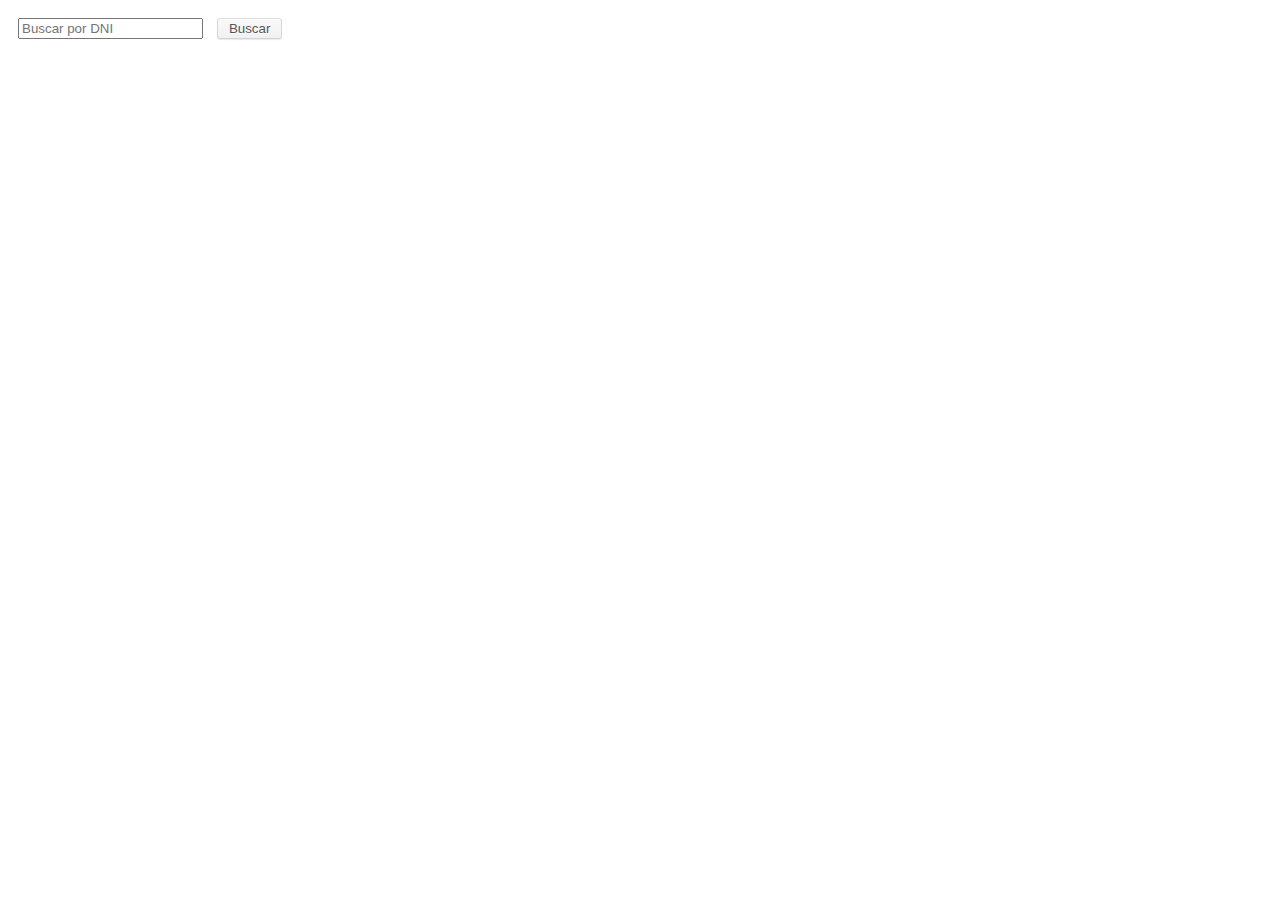
<file: BuscadorConcursar/BuscadorConcursar/index.html>
<html xmlns="http://www.w3.org/1999/xhtml">
    <head>
        <title>
            Buscador de admisi�n Concursar
        </title>
       

        <link rel="Stylesheet" href="buscador.css" type="text/css"/>
    </head>
    <body>
        <div id="ContenedorPlanilla">
            <div id="cont_buscador">
               <!-- <div id="titulo">Listado de Admitidos y No Admitidos</div>
                <div id="copete">A trav�s de este buscador vas a poder acceder a la informac�n necesaria para conocer el estado de tu postulaci�n al Concurso de Planta Permanente</div>-->
                <input type="text" id="txt_buscar" placeholder="Buscar por DNI" />    
		        <input type="button" id="btn_buscar" value="Buscar"/>
            </div>
            <div id="panel_sin_resultados">
                No se encontraron postulantes con ese documento
            </div>
             <br>	
            <div id="panel_encontrados">
                <div id="lbl_apellido"></div>
                 
                <div id="lbl_nombre" > </div>
                <div id="lbl_tipo_doc"></div>
                  
                <div id="lbl_nro_doc"></div> 

                   <br>	
                <div id="panel_puestos">

<!--
                ,
                <div id="lbl_nombre"></div>
                <div id="lbl_tipo_doc"></div>
                :
                <div id="lbl_nro_doc"></div>
                <div id="panel_puestos">
			        -->

			        
		        </div>		
                
                             
            </div>		    		
	    </div>
       
    <div id="plantillas">
        <div class="vista_puesto">    
            <div id="lbl_nombre_puesto"></div>        
            <div id="cont_actas"></div>
        </div>
        <div class="vista_acta">
            <div id="lbl_estado"></div>
            <div id="lbl_observacion"></div>
            <a id="lnk_acta">
                <img id="img_pdf_acta" src="pdf.png"/>
            </a>
        </div>
    </div>

    </body>
    

    <script type="text/javascript" src="jquery-1.11.1.min.js"></script>
    <script type ="text/javascript" src="json3.min.js"></script>
    <script type="text/javascript">
        $(document).ready(function () {
            var btn_buscar = $("#btn_buscar");
            var txt_buscar = $("#txt_buscar");
            var panel_sin_resultados = $("#panel_sin_resultados");
            var panel_encontrados = $("#panel_encontrados");

            var limpiar_resultados = function () {
                panel_sin_resultados.hide();
                panel_encontrados.hide();
            };
            limpiar_resultados();

            txt_buscar.keypress(function () {
                limpiar_resultados();
            });

            txt_buscar.keyup(function (event) {
                if (event.keyCode == 13 || event.keyCode == 08 || event.keyCode == 46) {
                    btn_buscar.click();
                }
            });

            btn_buscar.click(function () {
                limpiar_resultados();
                $.ajax({
                    url: "BuscadorSrv.asmx/BuscarPostulacionesPorDocumento",
                    type: "POST",
                    data: JSON.stringify({
                        documento: txt_buscar.val(),
                        llamado: 1,
                        anio: 2014
                    }),
                    dataType: "json",
                    contentType: "application/json; charset=utf-8",
                    success: function (respuesta) {
                        var postulaciones = JSON.parse(respuesta.d);
                        if (postulaciones.length == 0) {
                            panel_sin_resultados.show();
                            return;
                        }
                        panel_encontrados.show();

                        panel_encontrados.find("#lbl_apellido").text(postulaciones[0].Apellido + ",  ");
                        panel_encontrados.find("#lbl_nombre").text(postulaciones[0].Nombres);
                        panel_encontrados.find("#lbl_tipo_doc").text(postulaciones[0].TipoDocumento + ":  ");
                        panel_encontrados.find("#lbl_nro_doc").text(postulaciones[0].NroDocumento);

                        var panel_puestos = panel_encontrados.find("#panel_puestos");
                        panel_puestos.empty();
                        var descripcion_ultimo_puesto = "";
                        var vista_ultimo_puesto;

                        for (var i = 0, len = postulaciones.length; i < len; ++i) 
                        {
                           var postulacion = postulaciones[i];
                        // postulaciones.forEach(function (postulacion)
                        //{
                           if (postulacion.DescripcionPuesto != descripcion_ultimo_puesto) 
                        {
                                    vista_ultimo_puesto = $("#plantillas .vista_puesto").clone();
                                vista_ultimo_puesto.find("#lbl_nombre_puesto").text(postulacion.DescripcionPuesto);
                                descripcion_ultimo_puesto = postulacion.DescripcionPuesto;
                                panel_puestos.append(vista_ultimo_puesto);
                            }
                            var vista_acta = $("#plantillas .vista_acta").clone();
                            vista_acta.find("#lbl_estado").text(postulacion.EstadoPostulacion);
                            vista_acta.find("#lbl_observacion").text(postulacion.Observaciones);
                            vista_acta.find("#lnk_acta").attr("href", "Actas/" + postulacion.Acta);
                            vista_acta.find("#lnk_acta").attr("target", "_newtab");
                            vista_ultimo_puesto.find("#cont_actas").append(vista_acta);
                        }//);
                    },
                    error: function (XMLHttpRequest, textStatus, errorThrown) {
                        console.log("error")
                    }
                });
            });
        });		
    </script>
</html>
</file>
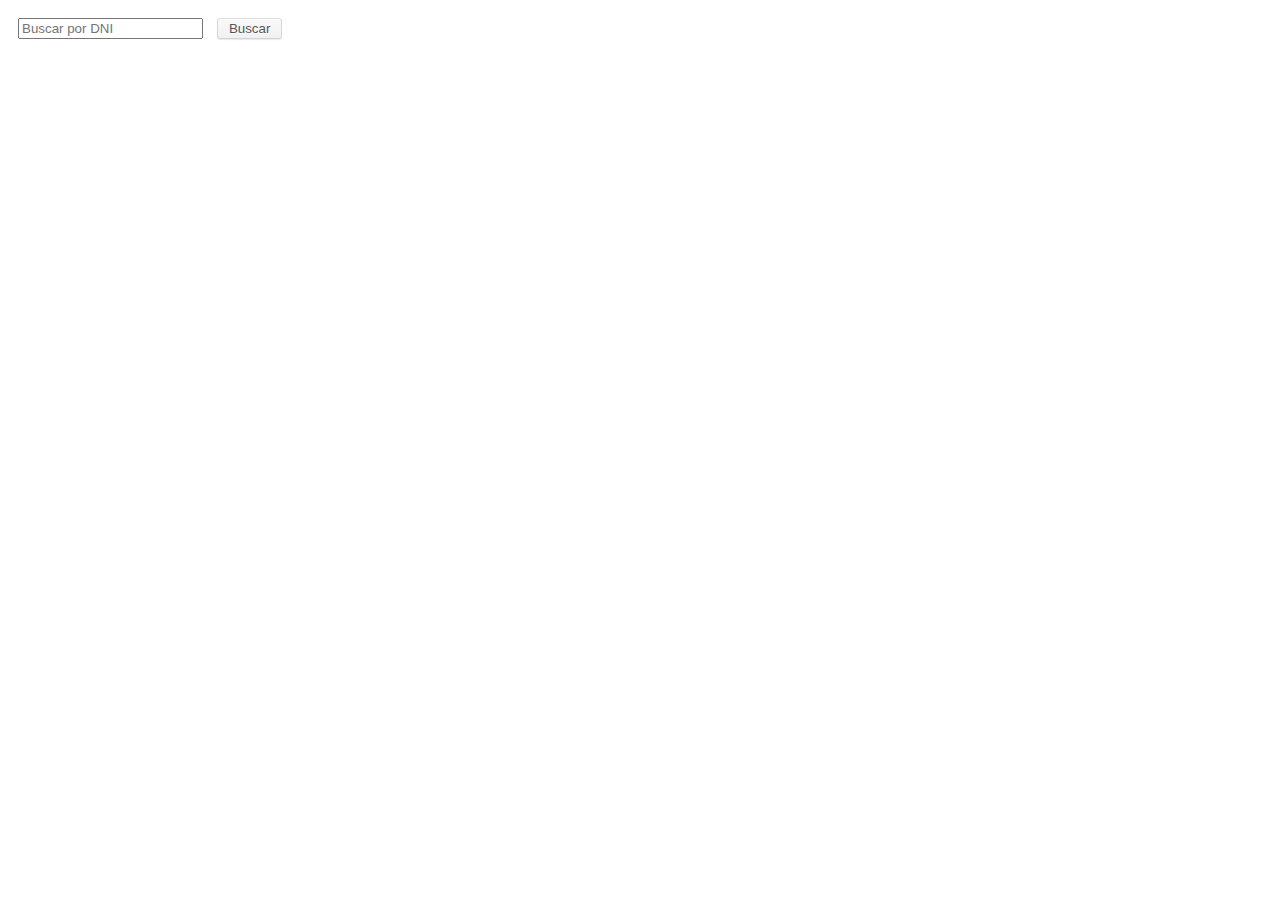
<file: BuscadorConcursar/BuscadorConcursar/buscador012015.html>
<html xmlns="http://www.w3.org/1999/xhtml">
    <head>
        <title>
            Buscador de admisi�n Concursar
        </title>
       

        <link rel="Stylesheet" href="buscador.css" type="text/css"/>
    </head>
    <body>
        <div id="ContenedorPlanilla">
            <div id="cont_buscador">
               <!-- <div id="titulo">Listado de Admitidos y No Admitidos</div>
                <div id="copete">A trav�s de este buscador vas a poder acceder a la informac�n necesaria para conocer el estado de tu postulaci�n al Concurso de Planta Permanente</div>-->
                <input type="text" id="txt_buscar" placeholder="Buscar por DNI" />    
		        <input type="button" id="btn_buscar" value="Buscar"/>
            </div>
            <div id="panel_sin_resultados">
                No se encontraron postulantes con ese documento
            </div>
             <br>	
            <div id="panel_encontrados">
                <div id="lbl_apellido"></div>
                 
                <div id="lbl_nombre" > </div>
                <div id="lbl_tipo_doc"></div>
                  
                <div id="lbl_nro_doc"></div> 

                   <br>	
                <div id="panel_puestos">

<!--
                ,
                <div id="lbl_nombre"></div>
                <div id="lbl_tipo_doc"></div>
                :
                <div id="lbl_nro_doc"></div>
                <div id="panel_puestos">
			        -->

			        
		        </div>		
                
                             
            </div>		    		
	    </div>
       
    <div id="plantillas">
        <div class="vista_puesto">    
            <div id="lbl_nombre_puesto"></div>        
            <div id="cont_actas"></div>
        </div>
        <div class="vista_acta">
            <div id="lbl_estado"></div>
            <div id="lbl_observacion"></div>
            <a id="lnk_acta">
                <img id="img_pdf_acta" src="pdf.png"/>
            </a>
        </div>
    </div>

    </body>
    

    <script type="text/javascript" src="jquery-1.11.1.min.js"></script>
    <script type ="text/javascript" src="json3.min.js"></script>
    <script type="text/javascript">
        $(document).ready(function () {
            var btn_buscar = $("#btn_buscar");
            var txt_buscar = $("#txt_buscar");
            var panel_sin_resultados = $("#panel_sin_resultados");
            var panel_encontrados = $("#panel_encontrados");

            var limpiar_resultados = function () {
                panel_sin_resultados.hide();
                panel_encontrados.hide();
            };
            limpiar_resultados();

            txt_buscar.keypress(function () {
                limpiar_resultados();
            });

            txt_buscar.keyup(function (event) {
                if (event.keyCode == 13 || event.keyCode == 08 || event.keyCode == 46) {
                    btn_buscar.click();
                }
            });

            btn_buscar.click(function () {
                limpiar_resultados();
                $.ajax({
                    url: "BuscadorSrv.asmx/BuscarPostulacionesPorDocumento",
                    type: "POST",
                    data: JSON.stringify({
                        documento: txt_buscar.val(),
                        llamado: 1,
                        anio: 2015
                    }),
                    dataType: "json",
                    contentType: "application/json; charset=utf-8",
                    success: function (respuesta) {
                        var postulaciones = JSON.parse(respuesta.d);
                        if (postulaciones.length == 0) {
                            panel_sin_resultados.show();
                            return;
                        }
                        panel_encontrados.show();

                        panel_encontrados.find("#lbl_apellido").text(postulaciones[0].Apellido + ",  ");
                        panel_encontrados.find("#lbl_nombre").text(postulaciones[0].Nombres);
                        panel_encontrados.find("#lbl_tipo_doc").text(postulaciones[0].TipoDocumento + ":  ");
                        panel_encontrados.find("#lbl_nro_doc").text(postulaciones[0].NroDocumento);

                        var panel_puestos = panel_encontrados.find("#panel_puestos");
                        panel_puestos.empty();
                        var descripcion_ultimo_puesto = "";
                        var vista_ultimo_puesto;

                        for (var i = 0, len = postulaciones.length; i < len; ++i) 
                        {
                           var postulacion = postulaciones[i];
                        // postulaciones.forEach(function (postulacion)
                        //{
                           if (postulacion.DescripcionPuesto != descripcion_ultimo_puesto) 
                        {
                                    vista_ultimo_puesto = $("#plantillas .vista_puesto").clone();
                                vista_ultimo_puesto.find("#lbl_nombre_puesto").text(postulacion.DescripcionPuesto);
                                descripcion_ultimo_puesto = postulacion.DescripcionPuesto;
                                panel_puestos.append(vista_ultimo_puesto);
                            }
                            var vista_acta = $("#plantillas .vista_acta").clone();
                            vista_acta.find("#lbl_estado").text(postulacion.EstadoPostulacion);
                            vista_acta.find("#lbl_observacion").text(postulacion.Observaciones);
                            vista_acta.find("#lnk_acta").attr("href", "Actas012015/" + postulacion.Acta);
                            vista_acta.find("#lnk_acta").attr("target", "_newtab");
                            vista_ultimo_puesto.find("#cont_actas").append(vista_acta);
                        }//);
                    },
                    error: function (XMLHttpRequest, textStatus, errorThrown) {
                        console.log("error")
                    }
                });
            });
        });		
    </script>
</html>
</file>
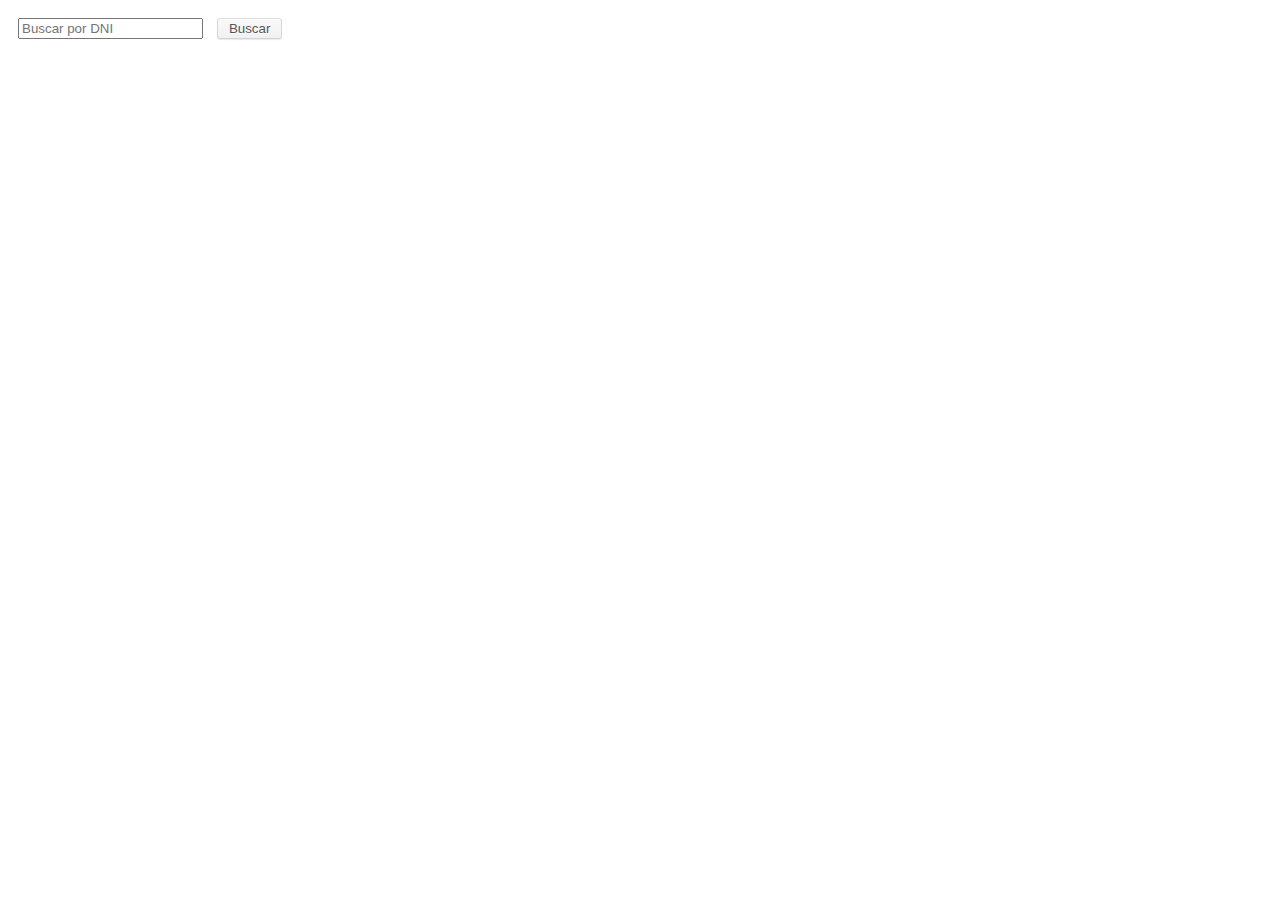
<file: BuscadorConcursar/BuscadorConcursar/buscador_012014.html>
<html xmlns="http://www.w3.org/1999/xhtml">
    <head>
        <title>
            Buscador de admisi�n Concursar
        </title>
       

        <link rel="Stylesheet" href="buscador.css" type="text/css"/>
    </head>
    <body>
        <div id="ContenedorPlanilla">
            <div id="cont_buscador">
               <!-- <div id="titulo">Listado de Admitidos y No Admitidos</div>
                <div id="copete">A trav�s de este buscador vas a poder acceder a la informac�n necesaria para conocer el estado de tu postulaci�n al Concurso de Planta Permanente</div>-->
                <input type="text" id="txt_buscar" placeholder="Buscar por DNI" />    
		        <input type="button" id="btn_buscar" value="Buscar"/>
            </div>
            <div id="panel_sin_resultados">
                No se encontraron postulantes con ese documento
            </div>
             <br>	
            <div id="panel_encontrados">
                <div id="lbl_apellido"></div>
                 
                <div id="lbl_nombre" > </div>
                <div id="lbl_tipo_doc"></div>
                  
                <div id="lbl_nro_doc"></div> 

                   <br>	
                <div id="panel_puestos">

<!--
                ,
                <div id="lbl_nombre"></div>
                <div id="lbl_tipo_doc"></div>
                :
                <div id="lbl_nro_doc"></div>
                <div id="panel_puestos">
			        -->

			        
		        </div>		
                
                             
            </div>		    		
	    </div>
       
    <div id="plantillas">
        <div class="vista_puesto">    
            <div id="lbl_nombre_puesto"></div>        
            <div id="cont_actas"></div>
        </div>
        <div class="vista_acta">
            <div id="lbl_estado"></div>
            <div id="lbl_observacion"></div>
            <a id="lnk_acta">
                <img id="img_pdf_acta" src="pdf.png"/>
            </a>
        </div>
    </div>

    </body>
    

    <script type="text/javascript" src="jquery-1.11.1.min.js"></script>
    <script type ="text/javascript" src="json3.min.js"></script>
    <script type="text/javascript">
        $(document).ready(function () {
            var btn_buscar = $("#btn_buscar");
            var txt_buscar = $("#txt_buscar");
            var panel_sin_resultados = $("#panel_sin_resultados");
            var panel_encontrados = $("#panel_encontrados");

            var limpiar_resultados = function () {
                panel_sin_resultados.hide();
                panel_encontrados.hide();
            };
            limpiar_resultados();

            txt_buscar.keypress(function () {
                limpiar_resultados();
            });

            txt_buscar.keyup(function (event) {
                if (event.keyCode == 13 || event.keyCode == 08 || event.keyCode == 46) {
                    btn_buscar.click();
                }
            });

            btn_buscar.click(function () {
                limpiar_resultados();
                $.ajax({
                    url: "BuscadorSrv.asmx/BuscarPostulacionesPorDocumento",
                    type: "POST",
                    data: JSON.stringify({
                        documento: txt_buscar.val(),
                        llamado: 1,
                        anio: 2014
                    }),
                    dataType: "json",
                    contentType: "application/json; charset=utf-8",
                    success: function (respuesta) {
                        var postulaciones = JSON.parse(respuesta.d);
                        if (postulaciones.length == 0) {
                            panel_sin_resultados.show();
                            return;
                        }
                        panel_encontrados.show();

                        panel_encontrados.find("#lbl_apellido").text(postulaciones[0].Apellido + ",  ");
                        panel_encontrados.find("#lbl_nombre").text(postulaciones[0].Nombres);
                        panel_encontrados.find("#lbl_tipo_doc").text(postulaciones[0].TipoDocumento + ":  ");
                        panel_encontrados.find("#lbl_nro_doc").text(postulaciones[0].NroDocumento);

                        var panel_puestos = panel_encontrados.find("#panel_puestos");
                        panel_puestos.empty();
                        var descripcion_ultimo_puesto = "";
                        var vista_ultimo_puesto;

                        for (var i = 0, len = postulaciones.length; i < len; ++i) 
                        {
                           var postulacion = postulaciones[i];
                        // postulaciones.forEach(function (postulacion)
                        //{
                           if (postulacion.DescripcionPuesto != descripcion_ultimo_puesto) 
                        {
                                    vista_ultimo_puesto = $("#plantillas .vista_puesto").clone();
                                vista_ultimo_puesto.find("#lbl_nombre_puesto").text(postulacion.DescripcionPuesto);
                                descripcion_ultimo_puesto = postulacion.DescripcionPuesto;
                                panel_puestos.append(vista_ultimo_puesto);
                            }
                            var vista_acta = $("#plantillas .vista_acta").clone();
                            vista_acta.find("#lbl_estado").text(postulacion.EstadoPostulacion);
                            vista_acta.find("#lbl_observacion").text(postulacion.Observaciones);
                            vista_acta.find("#lnk_acta").attr("href", "Actas/" + postulacion.Acta);
                            vista_ultimo_puesto.find("#cont_actas").append(vista_acta);
                        }//);
                    },
                    error: function (XMLHttpRequest, textStatus, errorThrown) {
                        console.log("error")
                    }
                });
            });
        });		
    </script>
</html>
</file>
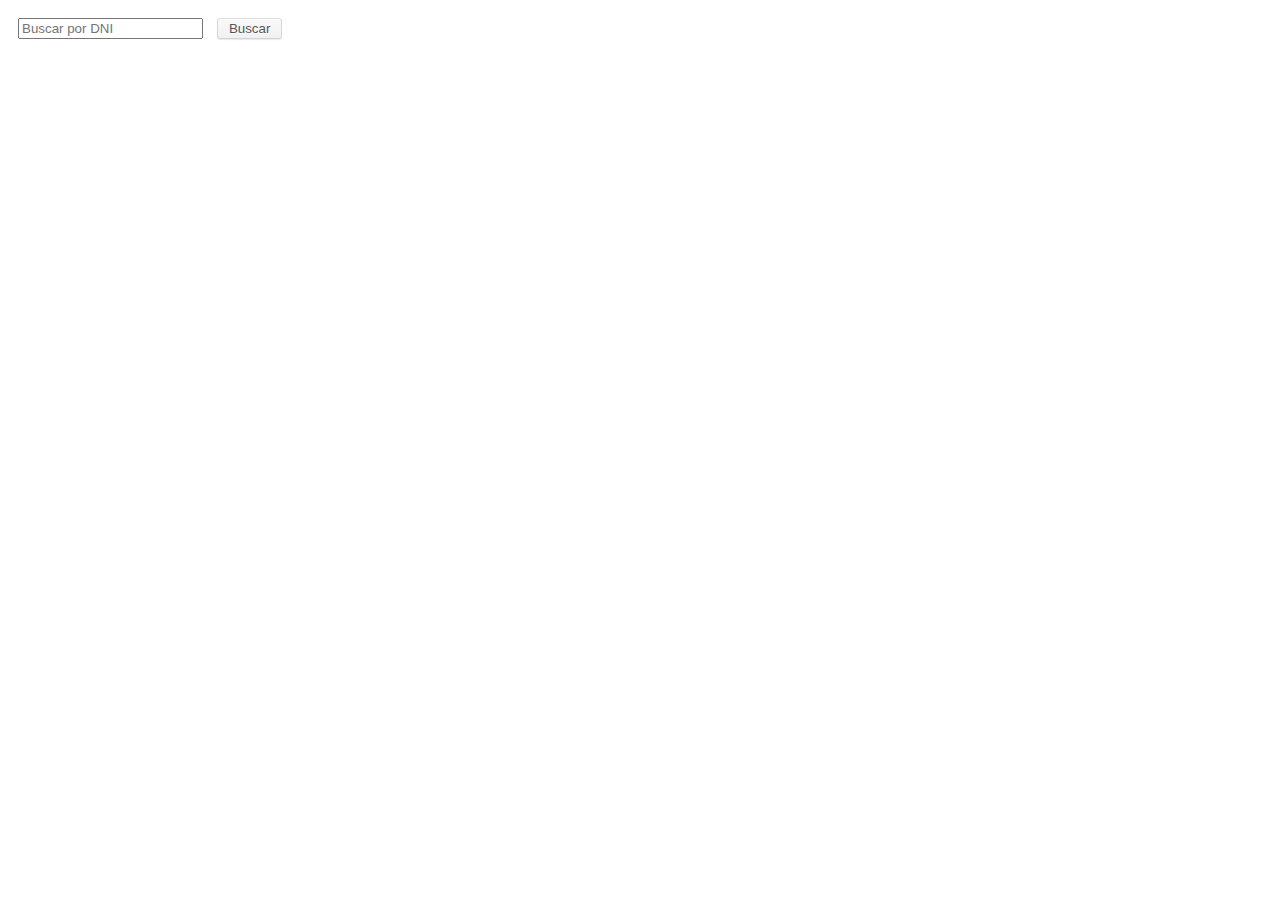
<file: BuscadorConcursar/BuscadorConcursar/buscador_012015.html>
<html xmlns="http://www.w3.org/1999/xhtml">
    <head>
        <title>
            Buscador de admisi�n Concursar
        </title>
       

        <link rel="Stylesheet" href="buscador.css" type="text/css"/>
    </head>
    <body>
        <div id="ContenedorPlanilla">
            <div id="cont_buscador">
               <!-- <div id="titulo">Listado de Admitidos y No Admitidos</div>
                <div id="copete">A trav�s de este buscador vas a poder acceder a la informac�n necesaria para conocer el estado de tu postulaci�n al Concurso de Planta Permanente</div>-->
                <input type="text" id="txt_buscar" placeholder="Buscar por DNI" />    
		        <input type="button" id="btn_buscar" value="Buscar"/>
            </div>
            <div id="panel_sin_resultados">
                No se encontraron postulantes con ese documento
            </div>
             <br>	
            <div id="panel_encontrados">
                <div id="lbl_apellido"></div>
                 
                <div id="lbl_nombre" > </div>
                <div id="lbl_tipo_doc"></div>
                  
                <div id="lbl_nro_doc"></div> 

                   <br>	
                <div id="panel_puestos">

<!--
                ,
                <div id="lbl_nombre"></div>
                <div id="lbl_tipo_doc"></div>
                :
                <div id="lbl_nro_doc"></div>
                <div id="panel_puestos">
			        -->

			        
		        </div>		
                
                             
            </div>		    		
	    </div>
       
    <div id="plantillas">
        <div class="vista_puesto">    
            <div id="lbl_nombre_puesto"></div>        
            <div id="cont_actas"></div>
        </div>
        <div class="vista_acta">
            <div id="lbl_estado"></div>
            <div id="lbl_observacion"></div>
            <a id="lnk_acta">
                <img id="img_pdf_acta" src="pdf.png"/>
            </a>
        </div>
    </div>

    </body>
    

    <script type="text/javascript" src="jquery-1.11.1.min.js"></script>
    <script type ="text/javascript" src="json3.min.js"></script>
    <script type="text/javascript">
        $(document).ready(function () {
            var btn_buscar = $("#btn_buscar");
            var txt_buscar = $("#txt_buscar");
            var panel_sin_resultados = $("#panel_sin_resultados");
            var panel_encontrados = $("#panel_encontrados");

            var limpiar_resultados = function () {
                panel_sin_resultados.hide();
                panel_encontrados.hide();
            };
            limpiar_resultados();

            txt_buscar.keypress(function () {
                limpiar_resultados();
            });

            txt_buscar.keyup(function (event) {
                if (event.keyCode == 13 || event.keyCode == 08 || event.keyCode == 46) {
                    btn_buscar.click();
                }
            });

            btn_buscar.click(function () {
                limpiar_resultados();
                $.ajax({
                    url: "BuscadorSrv.asmx/BuscarPostulacionesPorDocumento",
                    type: "POST",
                    data: JSON.stringify({
                        documento: txt_buscar.val(),
                        llamado: 1,
                        anio: 2015
                    }),
                    dataType: "json",
                    contentType: "application/json; charset=utf-8",
                    success: function (respuesta) {
                        var postulaciones = JSON.parse(respuesta.d);
                        if (postulaciones.length == 0) {
                            panel_sin_resultados.show();
                            return;
                        }
                        panel_encontrados.show();

                        panel_encontrados.find("#lbl_apellido").text(postulaciones[0].Apellido + ",  ");
                        panel_encontrados.find("#lbl_nombre").text(postulaciones[0].Nombres);
                        panel_encontrados.find("#lbl_tipo_doc").text(postulaciones[0].TipoDocumento + ":  ");
                        panel_encontrados.find("#lbl_nro_doc").text(postulaciones[0].NroDocumento);

                        var panel_puestos = panel_encontrados.find("#panel_puestos");
                        panel_puestos.empty();
                        var descripcion_ultimo_puesto = "";
                        var vista_ultimo_puesto;

                        for (var i = 0, len = postulaciones.length; i < len; ++i) 
                        {
                           var postulacion = postulaciones[i];
                        // postulaciones.forEach(function (postulacion)
                        //{
                           if (postulacion.DescripcionPuesto != descripcion_ultimo_puesto) 
                        {
                                    vista_ultimo_puesto = $("#plantillas .vista_puesto").clone();
                                vista_ultimo_puesto.find("#lbl_nombre_puesto").text(postulacion.DescripcionPuesto);
                                descripcion_ultimo_puesto = postulacion.DescripcionPuesto;
                                panel_puestos.append(vista_ultimo_puesto);
                            }
                            var vista_acta = $("#plantillas .vista_acta").clone();
                            vista_acta.find("#lbl_estado").text(postulacion.EstadoPostulacion);
                            vista_acta.find("#lbl_observacion").text(postulacion.Observaciones);
                            vista_acta.find("#lnk_acta").attr("href", "Actas/" + postulacion.Acta);
                            vista_ultimo_puesto.find("#cont_actas").append(vista_acta);
                        }//);
                    },
                    error: function (XMLHttpRequest, textStatus, errorThrown) {
                        console.log("error")
                    }
                });
            });
        });		
    </script>
</html>
</file>
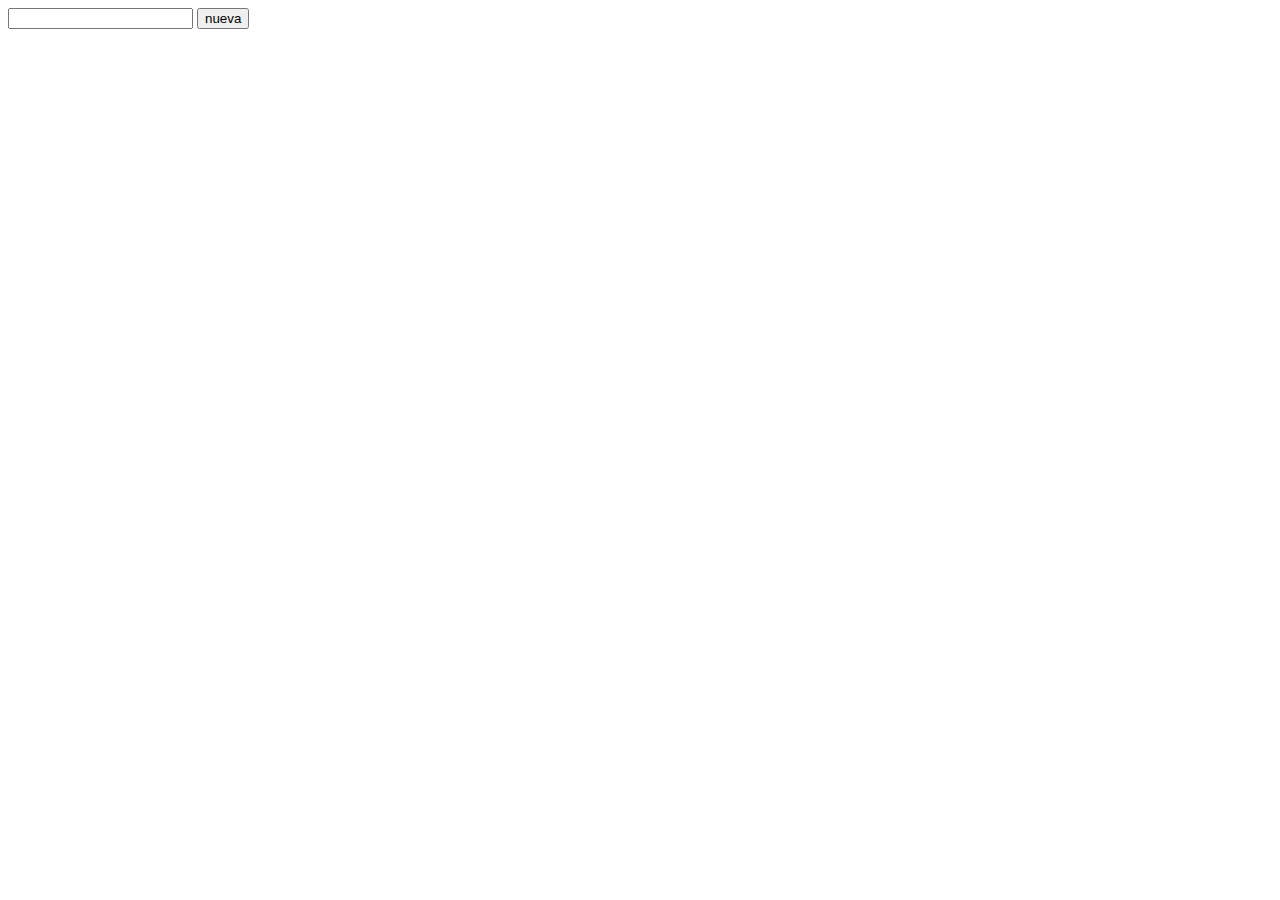
<file: CursoJavaScript/2-AdministradorDePersonas/AdministradorDePersonas.html>
<html>
    <head>
        <link rel=Stylesheet href=AdministradorDePersonas.css />
    </head>
    <body>
        <input id="txt_nombre" type=text />
        <input id="btn_crear_persona" type=button value="nueva"/>
        <div id="lista_de_personas">
            
        </div>

        <div id="plantillas">
            <div class="vista_de_persona">
                <div id="nombre"></div>
                <input id="btn_eliminar" type=button value="X" />
            </div>
        </div>
    </body>
    <script type="text/javascript" src="jquery.js"></script>
    <script type="text/javascript" src="AdministradorDePersonas.js"></script>
    <script type="text/javascript" src="VistaDePersona.js"></script>
    <script type="text/javascript">
        //puede fallar
        $(document).ready(function () {
            var un_administrador = new AdministradorDePersonas();
        });
    </script>
</html>
</file>
<file: BuscadorConcursar/BuscadorConcursar/buscador.css>
﻿body {
	color: #5a5b65;
	font-size: 14px;
	line-height: 18px;
	font-family: arial,helvetica,sans-serif;
	width:570px;
}
#cont_buscador
{
    /*border-radius: 5px;
    background-color: rgb(150, 218, 255);*/
    margin-bottom: -11px;
    padding: 10px;
    /*padding-left: 22px;*/
}   
#titulo 
{
    color: rgb(0, 125, 194);
    font-size: 17px;
    font-weight: bold;
    margin-bottom: 5px;
}   
#copete
{
    font-size: 12px;
    font-weight: bold;
    line-height: 14px;
    font-style: italic;
    color: rgb(51, 145, 197);
    margin-bottom: 5px;
}
#txt_buscar
{
    display: inline-block;
    margin-right: 10px;
    /*margin-left: 265px;*/
}   
input::-ms-clear{
	display: none;
}
#btn_buscar { 
	border: 1px solid #dedede;
	border-radius: 3px;
	color: rgb(55, 156, 211);
	display: inline-block;
	padding: 2px 11px;
	text-decoration: none;
}
#btn_buscar {
	background: #f5f5f5;
	border-color: #dedede #d8d8d8 #d3d3d3;
	box-shadow: 0 1px 1px #eaeaea, inset 0 1px 0 #fbfbfb;
	color: #555;
	text-shadow: 0 1px 0 #fff;
	background: -moz-linear-gradient(top,  #f9f9f9, #f0f0f0);
	background: -webkit-linear-gradient(top,  #f9f9f9, #f0f0f0);
	background: o-linear-gradient(top,  #f9f9f9, #f0f0f0);
	background: ms-linear-gradient(top,  #f9f9f9, #f0f0f0);
	background: linear-gradient(top,  #f9f9f9, #f0f0f0);
	filter:  progid:DXImageTransform.Microsoft.gradient(startColorstr='#f9f9f9', endColorstr='#f0f0f0');
}
#plantillas
{
    display:none;
}
#panel_sin_resultados
{
    padding: 10px;
    color: red;
}
#panel_encontrados
{
  
    /*border-radius: 5px;
    background-color: rgb(150, 218, 255);
    margin-top: 10px;*/
    /*padding: 10px;*/
    /*border-top: dotted white 2px;*/
   
}
#panel_encontrados #lbl_apellido
{
    /*display: inline-block;*/
    font-size: 15px;
    font-weight: bold;
    float: left;
}
#panel_encontrados #lbl_nombre
{
    display: inline-block;
    font-size: 15px;
    float: left;
}
#panel_encontrados #lbl_tipo_doc
{
    display: inline-block;
    margin-left: 10px;  
    font-size: 15px;
      float: left;
}
#panel_encontrados #lbl_nro_doc
{
    display: inline-block;
    font-size: 15px;
     float: left;
}
#panel_encontrados #panel_puestos
{
    background-color: rgb(219, 219, 219);
    padding: 5px;
    border-radius: 5px;
    margin-top: 5px;
}
#cont_actas
{
    background-color: rgb(255, 255, 255);
    padding: 5px;
    border-radius: 5px;
}
.vista_puesto
{
    margin-bottom:5px;
}
.vista_puesto #lbl_nombre_puesto
{
    font-weight: bold;
}
.vista_acta
{
    margin-bottom: 10px;
}
.vista_acta #lbl_estado
{
    display: inline-block;
    width: 20%;
    font-weight: bold;
}
.vista_acta #lbl_observacion
{
    display: inline-block;
    width: 70%;
    vertical-align: top;
}
.vista_acta img{
    display: inline-block;
    height: 20px;
    margin-bottom: -5px;
    cursor: pointer;
}
</file>
